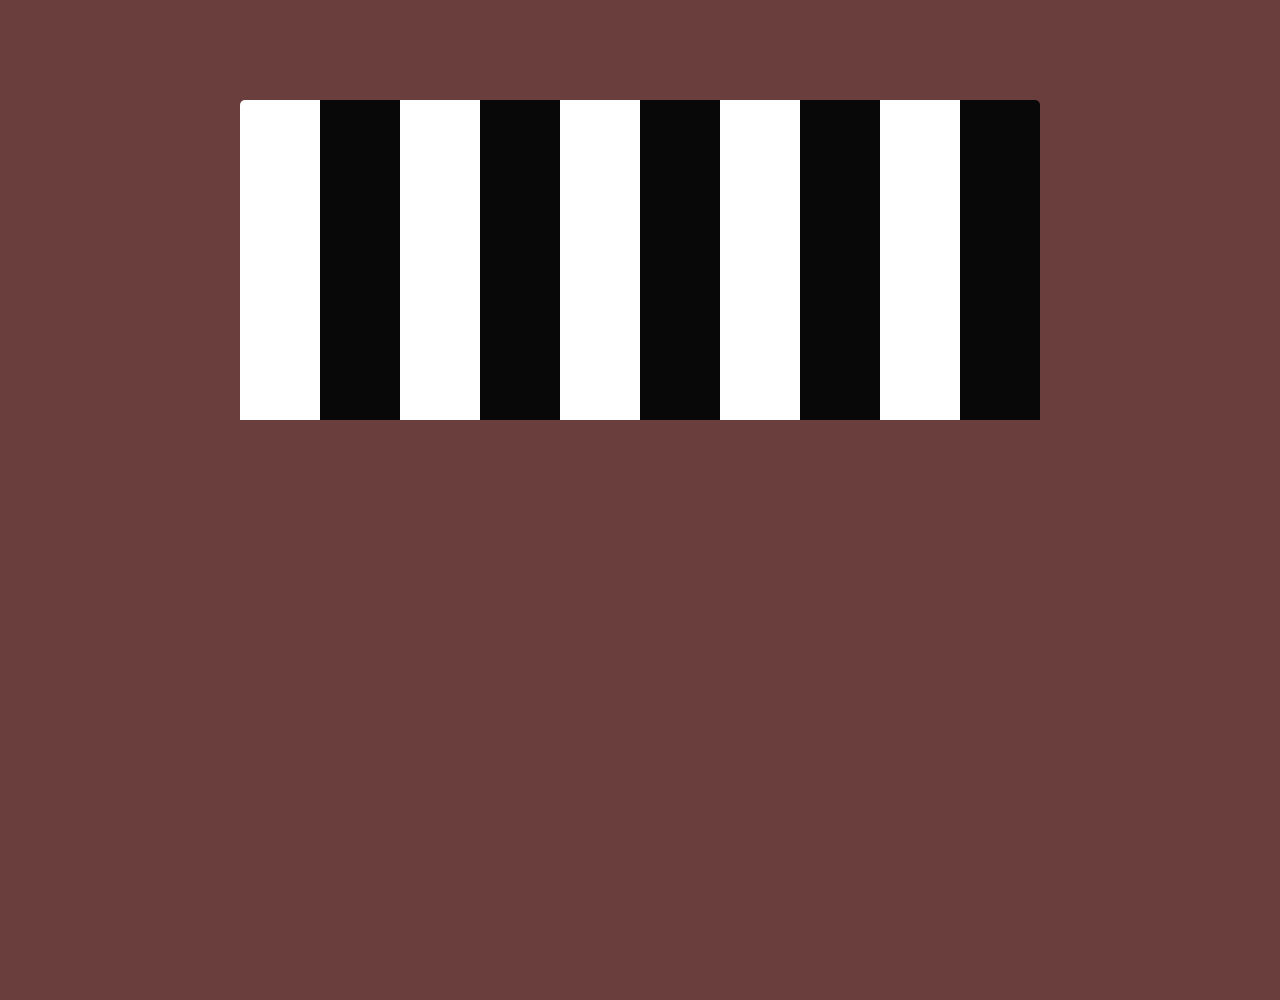
<file: index.html>
<!DOCTYPE html>
<html>
    <head>
        <title>Piano</title>
        <link rel="stylesheet" href="styles.css">
        <meta charset="utf-8">
    </head>
    <body>
        <main class="main">
            <div class="row">
                <div class="box1" onclick="audio.play();"></div>
                <div class="box2"></div>
                <div class="box3"></div>
                <div class="box4"></div>
                <div class="box5"></div>
                <div class="box6"></div>
                <div class="box7"></div>
                <div class="box8"></div>
                <div class="box9"></div>
                <div class="box10"></div>
            </div>
        </main>
        <section id="music">
            
        </section>
        <script src="index.js"></script>
    </body>
</html>
</file>
<file: styles.css>
*{
    margin: 0;
    padding: 0;
    box-sizing: border-box;
}

body{
    background-color: #6b3e3e;
    height: 100vh;
    box-sizing: border-box;
}
.row{
    display: flex;
    align-items: center;
    justify-content: center;
    margin-left: auto;
    margin-right: auto;
    
}
.box1{
    background-color: #fff;
    width: 5em;
    height: 20em;
    border-top-left-radius: 5px;
}
.box2{
    background-color: #080808;
    width: 5em;
    height: 20em;
}
.box3{
    background-color: #fff;
    width: 5em;
    height: 20em;
}
.box4{
    background-color: #080808;
    width: 5em;
    height: 20em;
}
.box5{
    background-color: #fff;
    width: 5em;
    height: 20em;
}
.box6{
    background-color: #080808;
    width: 5em;
    height: 20em;
}
.box7{
    background-color: #fff;
    width: 5em;
    height: 20em;
}
.box8{
    background-color: #080808;
    width: 5em;
    height: 20em;
}
.box9{
    background-color: #fff;
    width: 5em;
    height: 20em;
}
.box10{
    background-color: #080808;
    width: 5em;
    height: 20em;
    border-top-right-radius: 5px;
}
.main{
    width: 50em;
    background :url(https://cdn.pixabay.com/photo/2015/01/07/16/37/wood-591631_640.jpg);
    height: 30em;

    align-items: center;
    justify-content: center;
    margin-left: auto;
    margin-right: auto;
    margin-top: 100px;
   border-radius: 5px;
}
</file>
